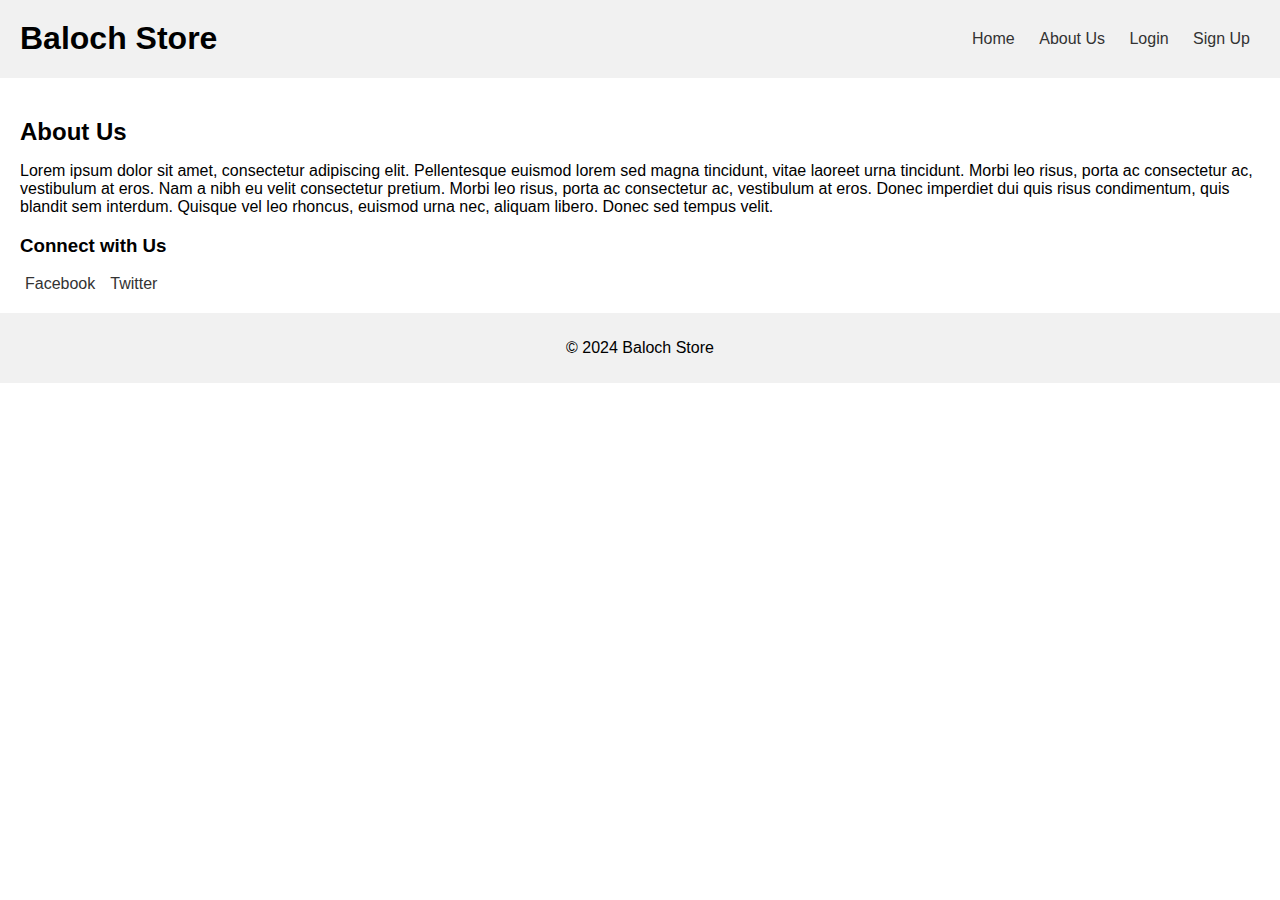
<file: About.html>
<!DOCTYPE html>
<html lang="en">
<head>
  <meta charset="UTF-8">
  <meta name="viewport" content="width=device-width, initial-scale=1.0">
  <title>About Us</title>
  <link rel="stylesheet" href="AU.css">
  <link rel="stylesheet" href="https://cdnjs.cloudflare.com/ajax/libs/font-awesome/6.2.0/css/all.min.css" integrity="sha512-zmvONaTK8nzfkzHbcR7SGCzF8zUjpEHZsQzBWDzONyVi6i6u1SqqzFHsJlcofaAhLwzlGtFPzdyNglz1tcuoKGQ==" crossorigin="anonymous" referrerpolicy="no-referrer" />
</head>
<body>
  <header>
    <h1>Baloch Store</h1>
    <nav>
      <a href="index.html">Home</a>
      <a href="#">About Us</a>
      <a href="login.html">Login</a>
      <a href="signup.html">Sign Up</a>
      </nav>
  </header>

  <main>
    <h2>About Us</h2>
    <p>
      Lorem ipsum dolor sit amet, consectetur adipiscing elit. Pellentesque euismod lorem sed magna tincidunt, vitae laoreet urna tincidunt. Morbi leo risus, porta ac consectetur ac, vestibulum at eros. Nam a nibh eu velit consectetur pretium. Morbi leo risus, porta ac consectetur ac, vestibulum at eros. Donec imperdiet dui quis risus condimentum, quis blandit sem interdum. Quisque vel leo rhoncus, euismod urna nec, aliquam libero. Donec sed tempus velit.
    </p>

    <h3>Connect with Us</h3>
    <ul class="social-media-links">
      <li>
        <a href="https://www.facebook.com/" target="_blank">
          <i class="fab fa-facebook-f"></i>
          Facebook
        </a>
      </li>
      <li>
        <a href="https://twitter.com/?lang=en" target="_blank">
          <i class="fab fa-twitter"></i>
          Twitter
        </a>
      </li>
      </ul>
  </main>

  <footer>
    <p>&copy; 2024 Baloch Store</p>
  </footer>

</body>
</html>
</file>
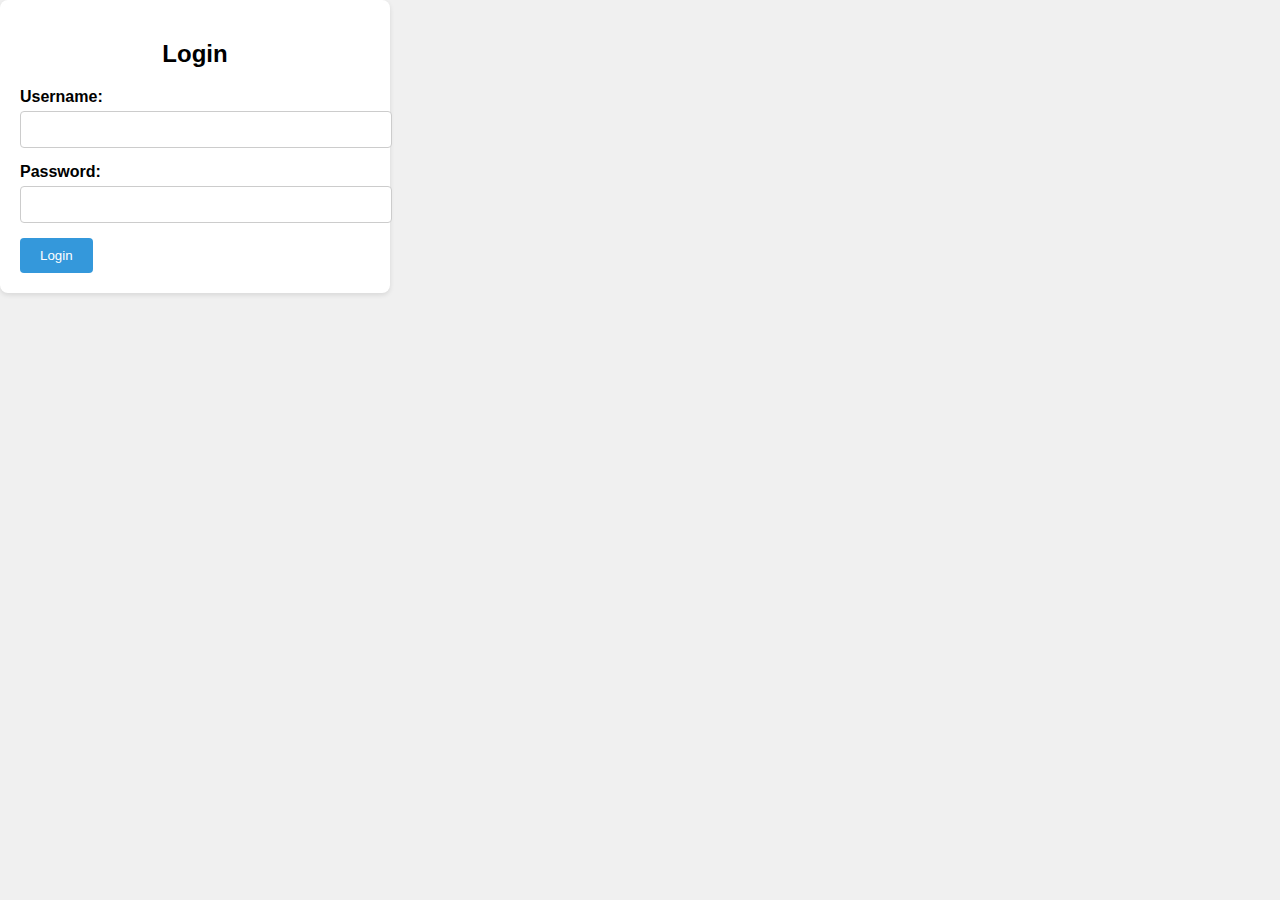
<file: login.html>
<!DOCTYPE html>
<html lang="en">
<head>
  <meta charset="UTF-8">
  <meta name="viewport" content="width=device-width, initial-scale=1.0">
  <title>Login</title>
  <link rel="stylesheet" href="login.css">
</head>
<body>
  <div class="login-form">
    <h2>Login</h2>
    <form action="#">
      <label for="username">Username:</label>
      <input type="text" id="username" name="username" required>
      <label for="password">Password:</label>
      <input type="password" id="password" name="password" required>
      <button type="submit">Login</button>
    </form>
  </div>

</body>
</html>
</file>
<file: AU.css>
body {
    font-family: sans-serif;
    margin: 0;
    padding: 0;
  }
  
  header {
    background-color: #f1f1f1;
    padding: 20px;
    display: flex;
    justify-content: space-between;
  }
  
  h1 {
    font-size: 2em;
    margin: 0;
  }
  
  nav {
    list-style: none;
    padding: 0;
    margin: 0;
  }
  
  nav a {
    text-decoration: none;
    color: #333;
    padding: 10px;
    display: inline-block;
  }
  
  nav a:hover {
    background-color: #ddd;
  }
  
  main {
    padding: 20px;
  }
  
  h2 {
    font-size: 1.5em;
    margin-bottom: 10px;
  }
  
  .social-media-links {
    list-style: none;
    padding: 0;
    margin: 0;
    display: flex;
  }
  
  .social-media-links li {
    margin-right: 10px;
  }
  
  .social-media-links a {
    text-decoration: none;
    color: #333;
    display: flex;
    align-items: center;
  }
  
  .social-media-links a i {
    margin-right: 5px;
    font-size: 1.2em;
  }
  
  footer {
    background-color: #f1f1f1;
    padding: 10px;
    text-align: center;
  }
</file>
<file: login.css>
body {
    font-family: sans-serif;
    margin: 0;
    padding: 0;
    background-color: #f0f0f0; /* Light background color */
  }
  
  .login-container {
    display: flex;
    justify-content: center;
    align-items: center;
    height: 100vh; /* Occupy full viewport height */
  }
  
  .login-form {
    width: 350px;
    padding: 20px;
    border: none;
    border-radius: 8px;
    box-shadow: 0 2px 5px rgba(0, 0, 0, 0.1); /* Subtle shadow for depth */
    background-color: #fff; /* Form background color */
    /* Animation on form appearance */
    animation: slide-in 0.5s ease-in-out forwards;
  }
  
  @keyframes slide-in {
    from {
      transform: translateY(20px);
      opacity: 0;
    }
    to {
      transform: translateY(0);
      opacity: 1;
    }
  }
  
  /* Hover animations on form elements */
  .login-form label,
  .login-form input[type="text"],
  .login-form input[type="password"],
  .login-form button[type="submit"] {
    transition: transform 0.2s ease-in-out;
  }
  
  .login-form label:hover,
  .login-form input[type="text"]:hover,
  .login-form input[type="password"]:hover,
  .login-form button[type="submit"]:hover {
    transform: scale(1.02); /* Slight zoom on hover */
  }
  
  /* Animation for the button on click */
  .login-form button[type="submit"]:active {
    transform: scale(0.95); /* Slight shrink on click */
  }
  
  h2 {
    text-align: center;
    margin-bottom: 20px;
  }
  
  label {
    display: block;
    margin-bottom: 5px;
    font-weight: bold;
  }
  
  input[type="text"],
  input[type="password"] {
    width: 100%;
    padding: 10px;
    border: 1px solid #ccc;
    border-radius: 4px;
    margin-bottom: 15px;
  }
  
  button[type="submit"] {
    background-color: #3498db; /* Button color */
    color: #fff;
    padding: 10px 20px;
    border: none;
    border-radius: 4px;
    cursor: pointer;
  }
</file>
